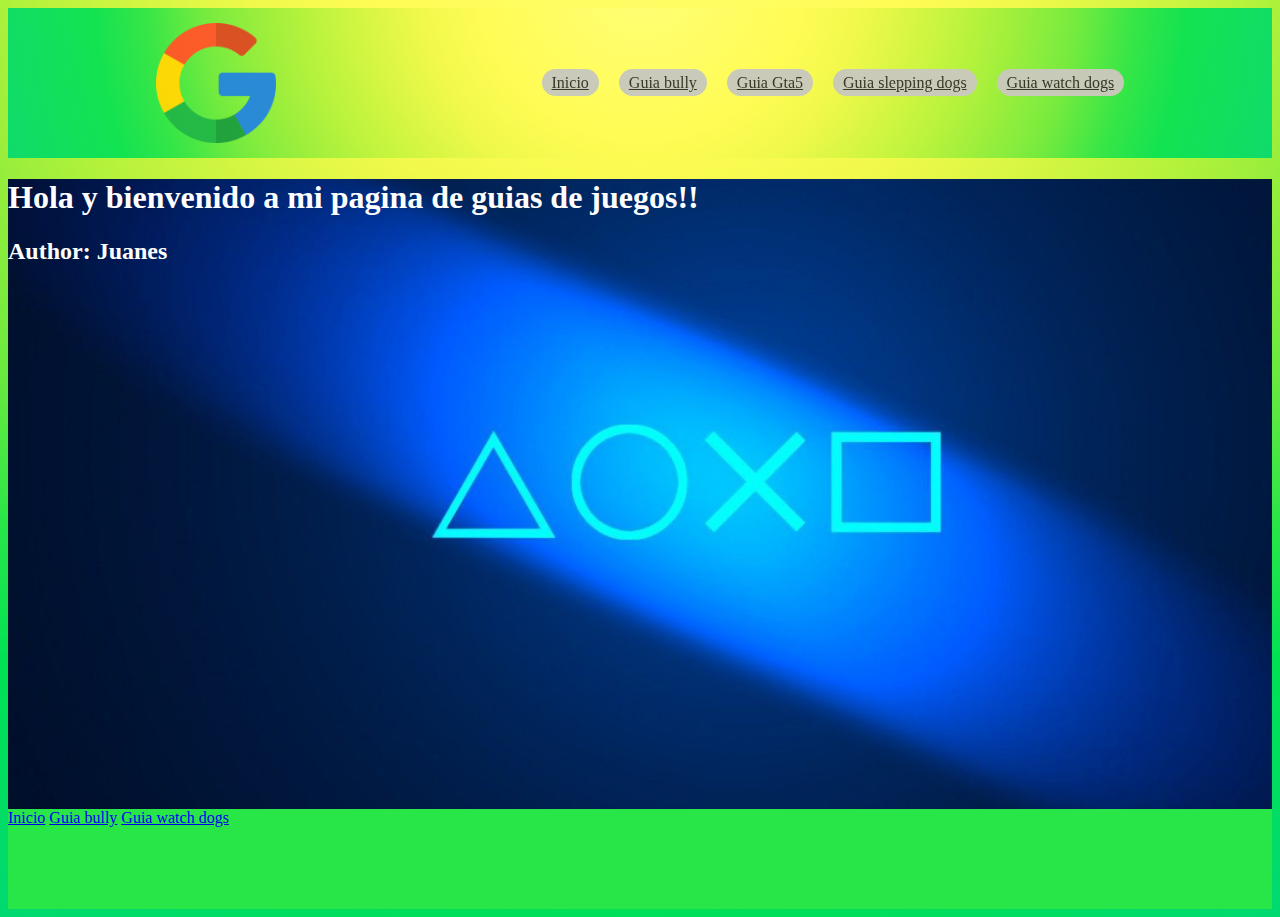
<file: index.html>
<!DOCTYPE html>
<html lang="en">
<head>
    <meta charset="UTF-8">
    <meta name="viewport" content="width=device-width, initial-scale=1.0">
    <link rel="stylesheet" href="css/style.css">
    <title>Guias juegos</title>
</head>
<body>
    <header>
        
        <img src="./img/google.png" alt="" class="logo-google">
        <nav class="lista-nav">
            <li>
                <a href="index.html" class="enlaces">Inicio</a>
            </li>

            <li>
                <a href="./pages/Guia-bully.html" class="enlaces">Guia bully</a>
            </li>

            <li>
                <a href="./pages/Guia-Gta5.html" class="enlaces">Guia Gta5</a>
            </li>

            <li>
                <a href="./pages/Guia-slepping-dogs.html" class="enlaces">Guia slepping dogs</a>
            </li>

            <li>
                <a href="./pages/Guia-watch-dogs-2.html" class="enlaces">Guia watch dogs</a>
            </li>
        </nav>
    </header>
    <div class="banner">
        <h1>Hola y bienvenido a mi pagina de guias de juegos!!</h1>
        <h2>Author: Juanes</h2>
    </div>

    <footer>
        <a href="index.html">Inicio</a>

        <a href="pages/Guia-bully.html">Guia bully</a>

        <a href="./pages/Guia-watch-dogs-2.html">Guia watch dogs</a>
    </footer>

</body>
</html>
</file>
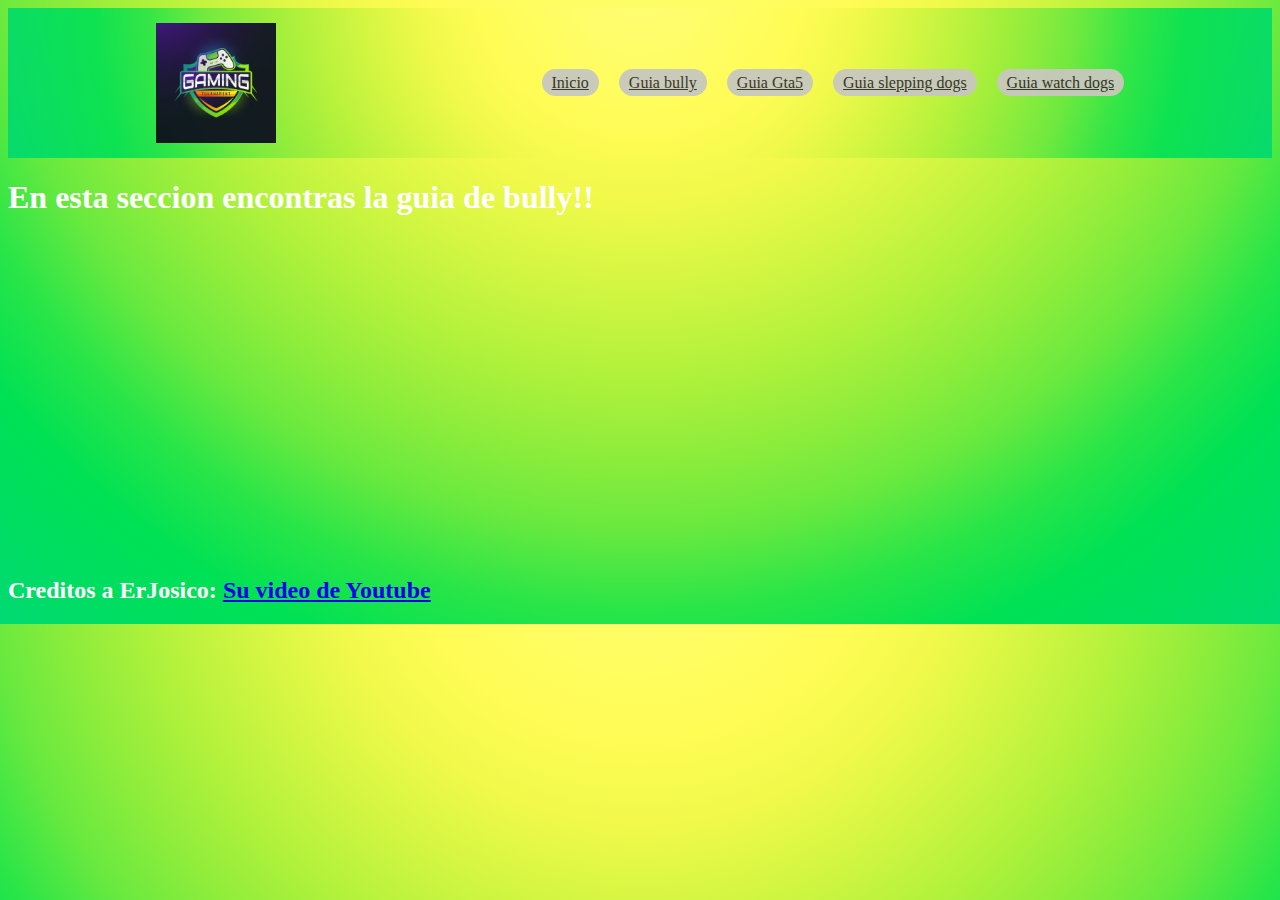
<file: pages/Guia-bully.html>
<!DOCTYPE html>
<html lang="en">
<head>
    <meta charset="UTF-8">
    <meta name="viewport" content="width=device-width, initial-scale=1.0">
    <link rel="stylesheet" href="../css/style.css">
    <title>Guias juegos</title>
</head>
<body>
    <header>
        <img src="../img/juegos.png" alt="">
        <nav class="lista-nav">
            <li>
                <a href="../index.html" class="enlaces">Inicio</a>
            </li>

            <li>
                <a href="Guia-bully.html" class="enlaces">Guia bully</a>
            </li>

            <li>
                <a href="Guia-Gta5.html" class="enlaces">Guia Gta5</a>
            </li>

            <li>
                <a href="Guia-slepping-dogs.html" class="enlaces">Guia slepping dogs</a>
            </li>

            <li>
                <a href="Guia-watch-dogs-2.html" class="enlaces">Guia watch dogs</a>
            </li>
        </nav>
    </header>
    <h1>En esta seccion encontras la guia de bully!!</h1>

    <iframe width="560" height="315" src="https://www.youtube.com/embed/pEeTtLjFj4A?si=NGfhC2O_1IjRk82r" title="YouTube video player" frameborder="0" allow="accelerometer; autoplay; clipboard-write; encrypted-media; gyroscope; picture-in-picture; web-share" allowfullscreen></iframe>
    <h2>Creditos a ErJosico: <a href="https://www.youtube.com/watch?v=pEeTtLjFj4A">Su video de Youtube</a></h2>
</body>
</html>
</file>
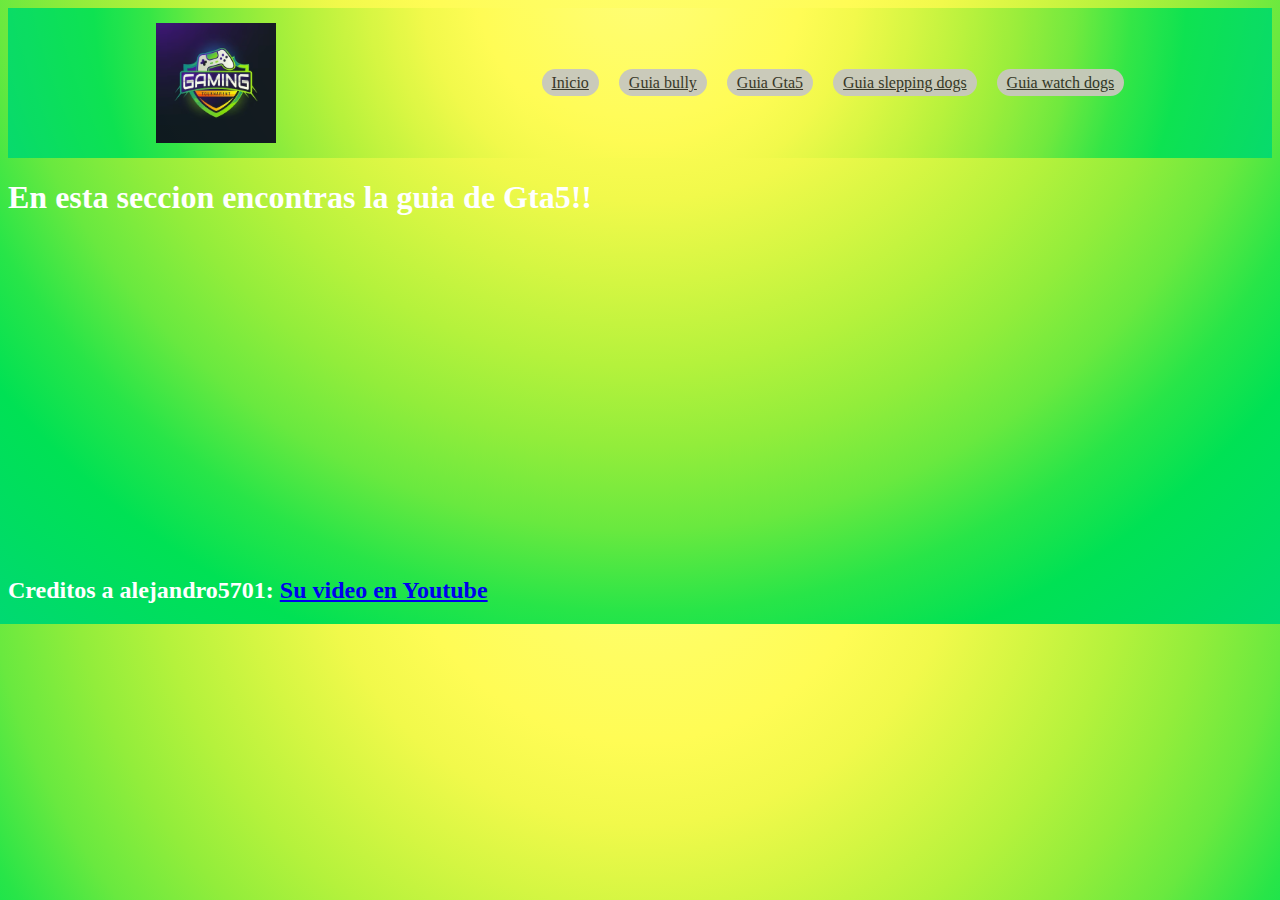
<file: pages/Guia-Gta5.html>
<!DOCTYPE html>
<html lang="en">
<head>
    <meta charset="UTF-8">
    <meta name="viewport" content="width=device-width, initial-scale=1.0">
    <link rel="stylesheet" href="../css/style.css">
    <title>Guias juegos</title>
</head>
<body>
    <header>
        <img src="../img/juegos.png" alt="">
        <nav class="lista-nav">
            <li>
                <a href="../index.html" class="enlaces">Inicio</a>
            </li>

            <li>
                <a href="Guia-bully.html" class="enlaces">Guia bully</a>
            </li>

            <li>
                <a href="Guia-Gta5.html" class="enlaces">Guia Gta5</a>
            </li>

            <li>
                <a href="Guia-slepping-dogs.html" class="enlaces">Guia slepping dogs</a>
            </li>

            <li>
                <a href="Guia-watch-dogs-2.html" class="enlaces">Guia watch dogs</a>
            </li>
        </nav>
    </header>
    <h1>En esta seccion encontras la guia de Gta5!!</h1>
    <iframe width="560" height="315" src="https://www.youtube.com/embed/Qsjv4-sJbXE?si=7OKDmNGDMuLgB6VC" title="YouTube video player" frameborder="0" allow="accelerometer; autoplay; clipboard-write; encrypted-media; gyroscope; picture-in-picture; web-share" allowfullscreen></iframe>
    <h2>Creditos a alejandro5701: <a href="https://www.youtube.com/watch?v=Qsjv4-sJbXE">Su video en Youtube</a></h2>
</body>
</html>
</file>
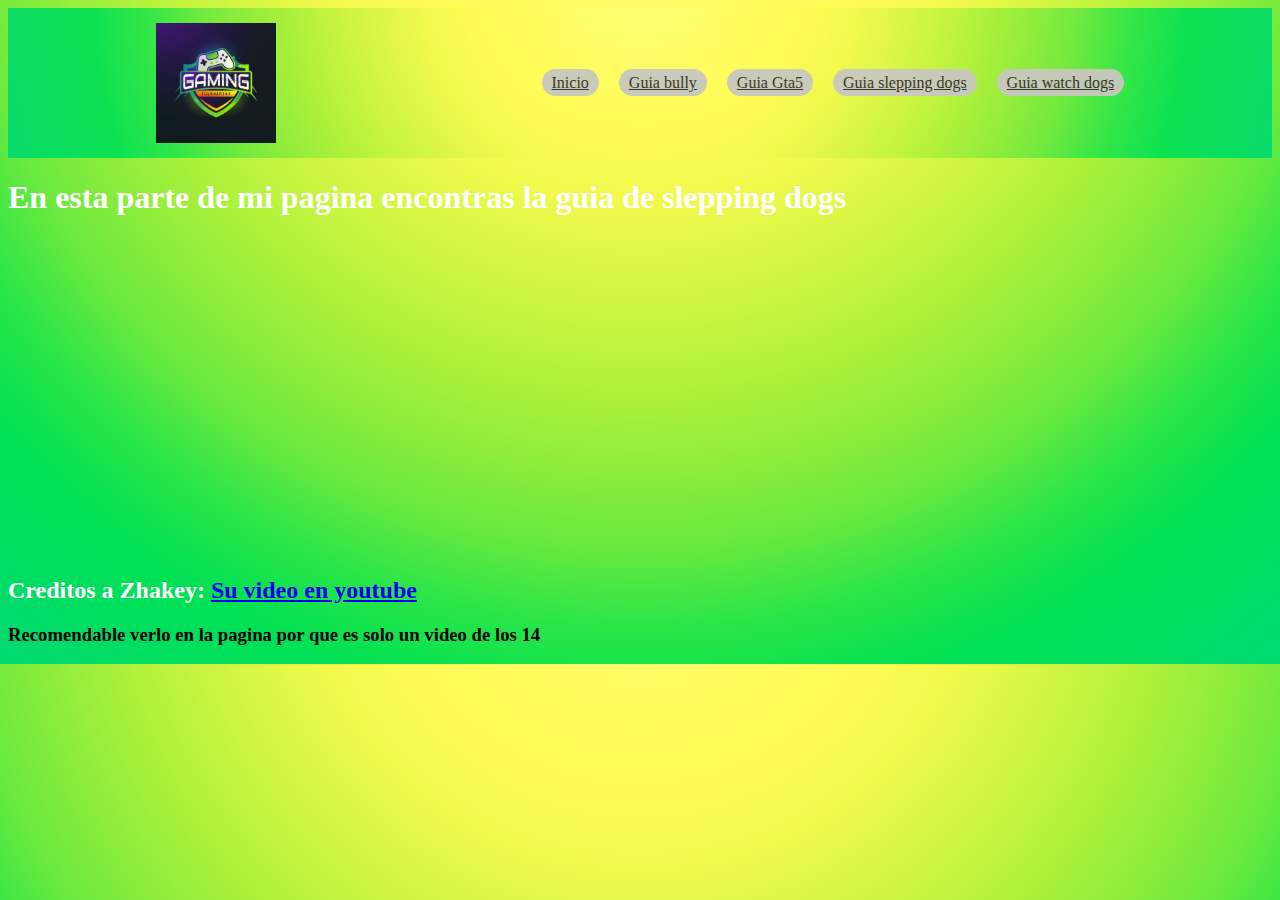
<file: pages/Guia-slepping-dogs.html>
<!DOCTYPE html>
<html lang="en">
<head>
    <meta charset="UTF-8">
    <meta name="viewport" content="width=device-width, initial-scale=1.0">
    <link rel="stylesheet" href="../css/style.css">
    <title>Guias juegos</title>
</head>
<body>
    <header>
        <img src="../img/juegos.png" alt="">
        <nav class="lista-nav">
            <li>
                <a href="../index.html" class="enlaces">Inicio</a>
            </li>

            <li>
                <a href="Guia-bully.html" class="enlaces">Guia bully</a>
            </li>

            <li>
                <a href="Guia-Gta5.html" class="enlaces">Guia Gta5</a>
            </li>

            <li>
                <a href="Guia-slepping-dogs.html" class="enlaces">Guia slepping dogs</a>
            </li>

            <li>
                <a href="Guia-watch-dogs-2.html" class="enlaces">Guia watch dogs</a>
            </li>
        </nav>
    </header>
    <h1>En esta parte de mi pagina encontras la guia de slepping dogs</h1>
    <iframe width="560" height="315" src="https://www.youtube.com/embed/oLjoOtMlRqw?si=XRkUhwMY4gFP48pm" title="YouTube video player" frameborder="0" allow="accelerometer; autoplay; clipboard-write; encrypted-media; gyroscope; picture-in-picture; web-share" allowfullscreen></iframe>
    <h2>Creditos a Zhakey: <a href="https://www.youtube.com/watch?v=oLjoOtMlRqw&list=PL3nqqt5eBdaqF0_0eq9w-JI0AxGZz-iod">Su video en youtube</a></h2>
    <h3>Recomendable verlo en la pagina por que es solo un video de los 14</h3>
</body>
</html>
</file>
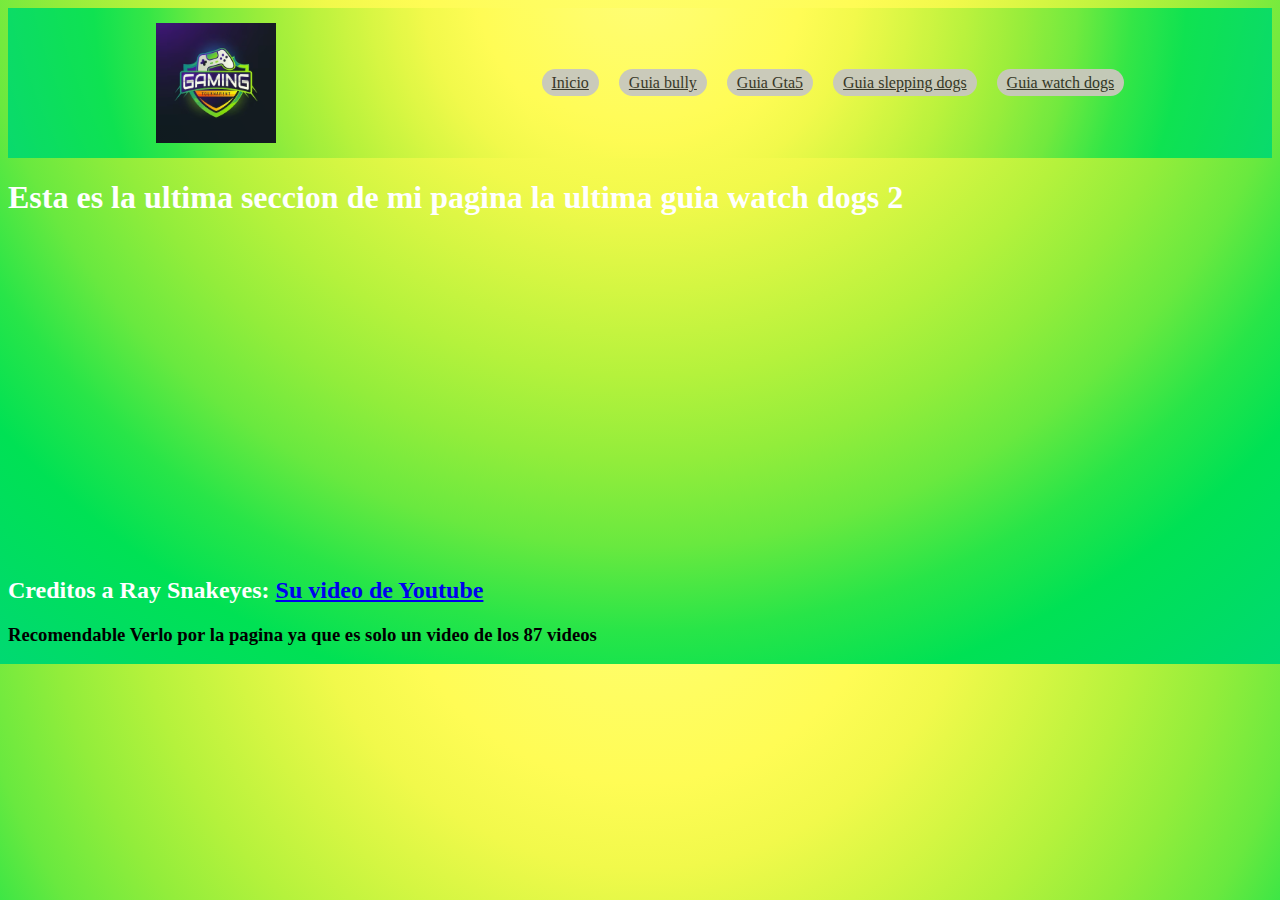
<file: pages/Guia-watch-dogs-2.html>
<!DOCTYPE html>
<html lang="en">
<head>
    <meta charset="UTF-8">
    <meta name="viewport" content="width=device-width, initial-scale=1.0">
    <link rel="stylesheet" href="../css/style.css">
    <title>Guias juegos</title>
</head>
<body>
    <header>
        <img src="../img/juegos.png" alt="">
        <nav class="lista-nav">
            <li>
                <a href="../index.html" class="enlaces">Inicio</a>
            </li>

            <li>
                <a href="Guia-bully.html" class="enlaces">Guia bully</a>
            </li>

            <li>
                <a href="Guia-Gta5.html" class="enlaces">Guia Gta5</a>
            </li>

            <li>
                <a href="Guia-slepping-dogs.html" class="enlaces">Guia slepping dogs</a>
            </li>

            <li>
                <a href="Guia-watch-dogs-2.html" class="enlaces">Guia watch dogs</a>
            </li>
        </nav>
    </header>
    <h1>Esta es la ultima seccion de mi pagina la ultima guia watch dogs 2</h1>
    <iframe width="560" height="315" src="https://www.youtube.com/embed/64D2iZBMaPQ?si=Py6KpStWRPuuLzI7" title="YouTube video player" frameborder="0" allow="accelerometer; autoplay; clipboard-write; encrypted-media; gyroscope; picture-in-picture; web-share" allowfullscreen></iframe>
    <h2>Creditos a Ray Snakeyes: <a href="https://www.youtube.com/watch?v=64D2iZBMaPQ&list=PLzKxvP3SxnI3-N-E4kfeASmORBDDL4toR">Su video de Youtube</a></h2>
    <h3>Recomendable Verlo por la pagina ya que es solo un video de los 87 videos</h3>
</body>
</html>
</file>
<file: css/style.css>
header{
    background-image: radial-gradient(circle at 50% -20.71%, #ff65b3 0, #ff59c0 10%, #ff4ecd 20%, #ff45d9 30%, #ff3fe6 40%, #f23cf2 50%, #d33ffe 60%, #ad46ff 70%, #7b4fff 80%, #0058ff 90%, #0060ff 100%);
    display: flex;
    justify-content: space-around;
    align-items: center;
    opacity: .9;
    position: sticky;
    top: 0 ;
    padding: 15px;
}
.lista-nav {
    display: flex;
    gap: 20px;
    list-style: none;
}

a:hover{
    list-style: none;
    font-weight: bold;
    padding: 20px;
    background-color: #232323;
    color: azure;
}

.enlaces{
    color: #232323;
    background:#c5c5c5;
    padding: 5px 10px;
    border-radius: 30px;
}

.banner{
    background-image:url(../img/366026baf083d9ed730ec30d4dfdf4c5.jpg);
    background-size: cover;
    background-repeat: no-repeat;
    background-attachment: fixed;
    height: 70vh;
}

header img{
    width: 120px;
    
}

body{
    background-image: radial-gradient(circle at 50% -20.71%, #ff65b3 0, #ff59c0 10%, #ff4ecd 20%, #ff45d9 30%, #ff3fe6 40%, #f23cf2 50%, #d33ffe 60%, #ad46ff 70%, #7b4fff 80%, #0058ff 90%, #0060ff 100%);
}

.logo-google{
    width: 120px;
}

ul{
    list-style-type: none;
}

img{
    max-width: 100%;
}

h1{
    color: white ;
}

h2{
    color: white;
}

footer{
    background-color:#ff45d9;
    height: 100px;
}

@media (min-width: 768px) {
    body{
        background-image: radial-gradient(circle at 50% -20.71%, #fffd7b 0, #fffe6e 8.33%, #fffd61 16.67%, #fffc55 25%, #f1f94b 33.33%, #d4f642 41.67%, #b5f23c 50%, #92ed3b 58.33%, #69e93f 66.67%, #28e548 75%, #00e154 83.33%, #00dd62 91.67%, #00d972 100%);
    }
}

@media (min-width: 768px) {
    header{
        background-image: radial-gradient(circle at 50% -20.71%, #fffd7b 0, #fffe6e 8.33%, #fffd61 16.67%, #fffc55 25%, #f1f94b 33.33%, #d4f642 41.67%, #b5f23c 50%, #92ed3b 58.33%, #69e93f 66.67%, #28e548 75%, #00e154 83.33%, #00dd62 91.67%, #00d972 100%);
    }
} 

@media (min-width: 768px) {
    footer{
        background-color: #28e548;
    }
}
</file>
